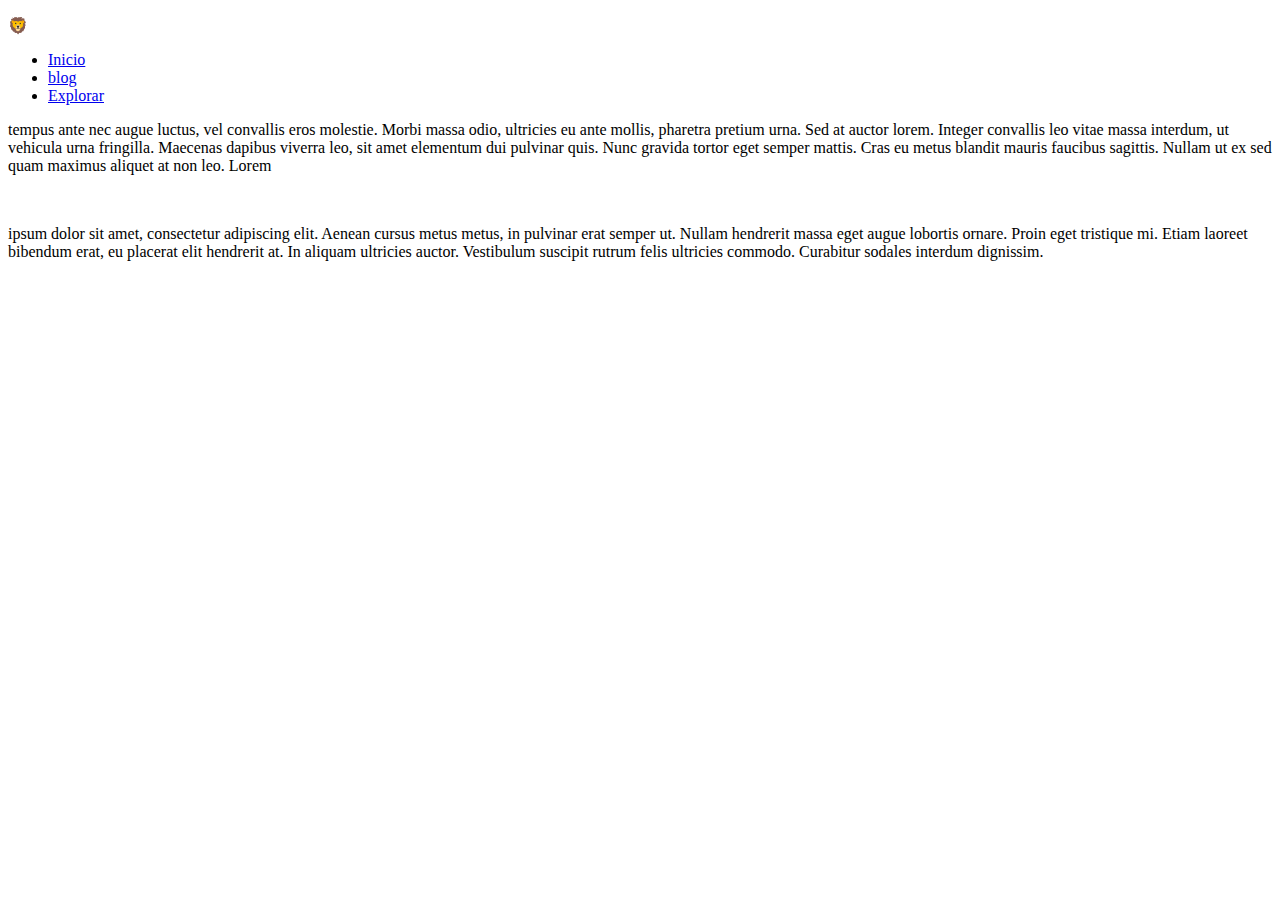
<file: index.html>
<!DOCTYPE html>
<html lang="en">
<head>
    <meta charset="UTF-8">
    <meta http-equiv="X-UA-Compatible" content="IE=edge">
    <meta name="viewport" content="width=device-width, initial-scale=1.0">
    <link rel="stylesheet" href="css/estilos.css">
    <title>Document</title>
</head>
<body>
<header>
    <nav class="main-nav">    
        <div class="main-nav__emoji">   
            <p>&#129409;</p>
        </div>                
        <ul class="main-nav__list">    
            <li class="main-nav__link"><a href="#">Inicio</a></li>
            <li class="main-nav__link"><a href="blog.html">blog</a></li>
            <li class="main-nav__link"><a href="#">Explorar</a></li>
        </ul>
    </nav>
</header>
    <section>  
        <div>
            <p> tempus ante nec augue luctus, vel convallis eros molestie.
            Morbi massa odio, ultricies eu ante mollis, pharetra pretium urna. Sed 
            at auctor lorem. Integer convallis leo vitae massa interdum, ut vehicula
            urna fringilla. Maecenas dapibus viverra leo, sit amet elementum dui pulvinar 
            quis. Nunc gravida tortor eget semper mattis. Cras eu metus blandit mauris 
            faucibus sagittis. Nullam ut ex sed quam maximus aliquet at non leo. Lorem </p>
            <br>
            <p>ipsum dolor sit amet, consectetur adipiscing elit. Aenean cursus metus metus,
            in pulvinar erat semper ut. Nullam hendrerit massa eget augue lobortis ornare.
            Proin eget tristique mi. Etiam laoreet bibendum erat, eu placerat elit 
            hendrerit at. In aliquam ultricies auctor. Vestibulum suscipit rutrum felis
            ultricies commodo. Curabitur sodales interdum dignissim.</p>
            

        </div>             
    </section>
    
</body>
</html>
</file>
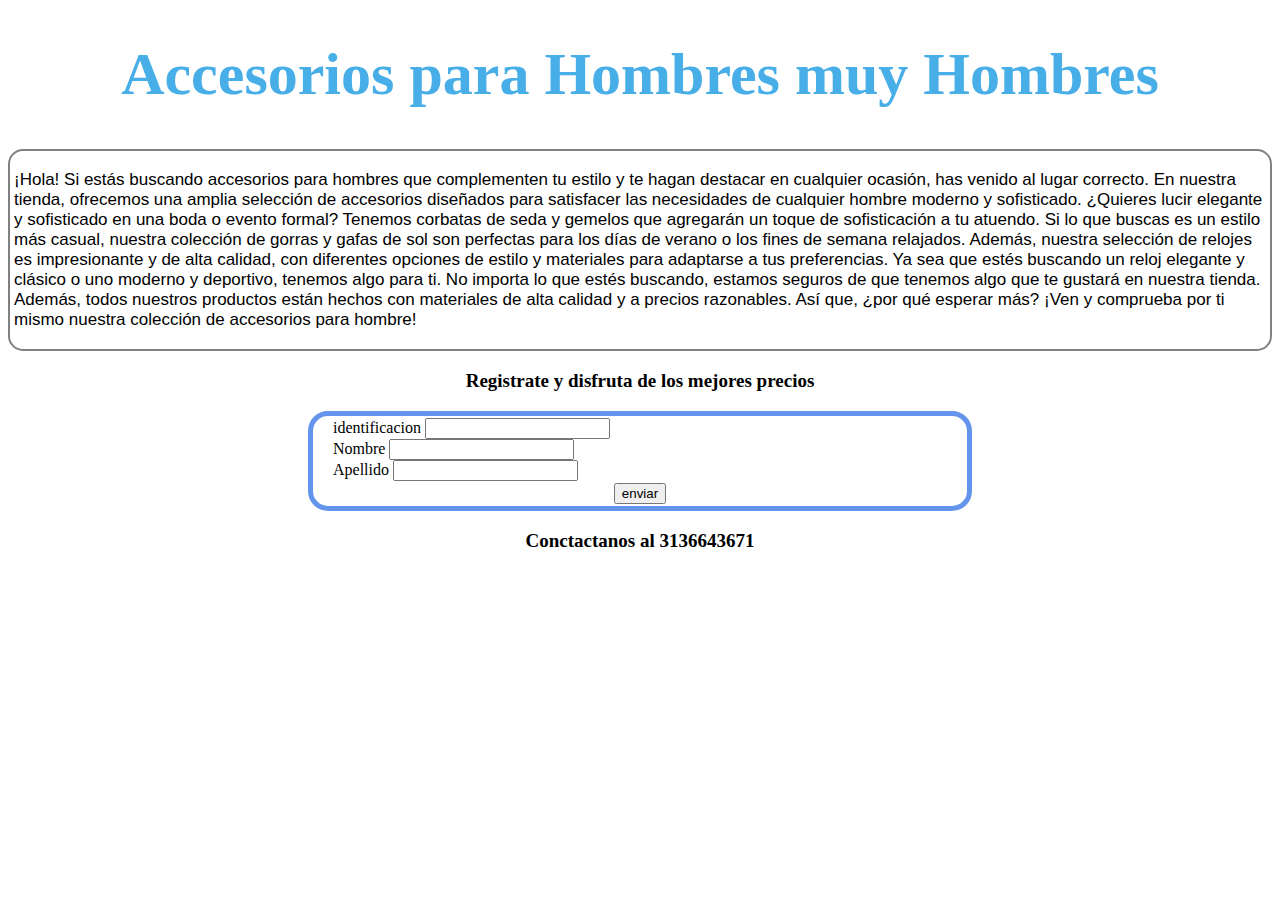
<file: blog.html>
<!DOCTYPE html>
<html lang="en">
<head>
    <meta charset="UTF-8">
    <meta http-equiv="X-UA-Compatible" content="IE=edge">
    <meta name="viewport" content="width=device-width, initial-scale=1.0">
    <title>Blog Masculino</title>
    <link href="css/estilos.css" rel="stylesheet"/>
</head>
<body>
    <h1>Accesorios para Hombres muy Hombres</h1>
    <div class="texto">
        <p >¡Hola! Si estás buscando accesorios para hombres que complementen tu estilo y te hagan destacar en cualquier ocasión, has venido al lugar correcto. En nuestra tienda, ofrecemos una amplia selección de accesorios diseñados para satisfacer las necesidades de cualquier hombre moderno y sofisticado.

            ¿Quieres lucir elegante y sofisticado en una boda o evento formal? Tenemos corbatas de seda y gemelos que agregarán un toque de sofisticación a tu atuendo. Si lo que buscas es un estilo más casual, nuestra colección de gorras y gafas de sol son perfectas para los días de verano o los fines de semana relajados.
            
            Además, nuestra selección de relojes es impresionante y de alta calidad, con diferentes opciones de estilo y materiales para adaptarse a tus preferencias. Ya sea que estés buscando un reloj elegante y clásico o uno moderno y deportivo, tenemos algo para ti.
            
            No importa lo que estés buscando, estamos seguros de que tenemos algo que te gustará en nuestra tienda. Además, todos nuestros productos están hechos con materiales de alta calidad y a precios razonables. Así que, ¿por qué esperar más? ¡Ven y comprueba por ti mismo nuestra colección de accesorios para hombre!</p>
    </div>
    <div class="centrar">
        <p> <b>  Registrate y disfruta de los mejores precios</b></p>
    </div>
    <div >
        <form class="formulario">
            <label for="identificacion">identificacion</label>
            <input type="text" id="identificacion"/>
            <br/>
            <label for="nombre" >Nombre</label>
            <input type="text" id="nombre"/>
            <br/>
            <label for="apellido">Apellido</label>
            <input type="text" id="apellido"/>
            <div class="centrar">
                <input type="submit" value="enviar"/>
            </div>
            
        </form>
        <div class="centrar">
            <p> <b>Conctactanos al 3136643671</b></p>
        </div>
    </div>
</body>
</html>
</file>
<file: css/estilos.css>
h1{
    color:rgb(72, 174, 231 );
    text-align: center;
    font-size: 60px;
}
.formulario{
    border: 5px solid cornflowerblue;
   margin: 0px 300px 0px 300px;
   padding: 2px 20px 2px 20px;
   border-radius: 20px;
}


.centrar{
    text-align: center;
    font-size: 19px;
}
.texto{
    border: 2px solid gray;
    padding: 2px 4px 2px 4px;
    border-radius: 15px;
    font-size: 17px;
   font-family: Verdana, Geneva, Tahoma, sans-serif;

}
</file>
